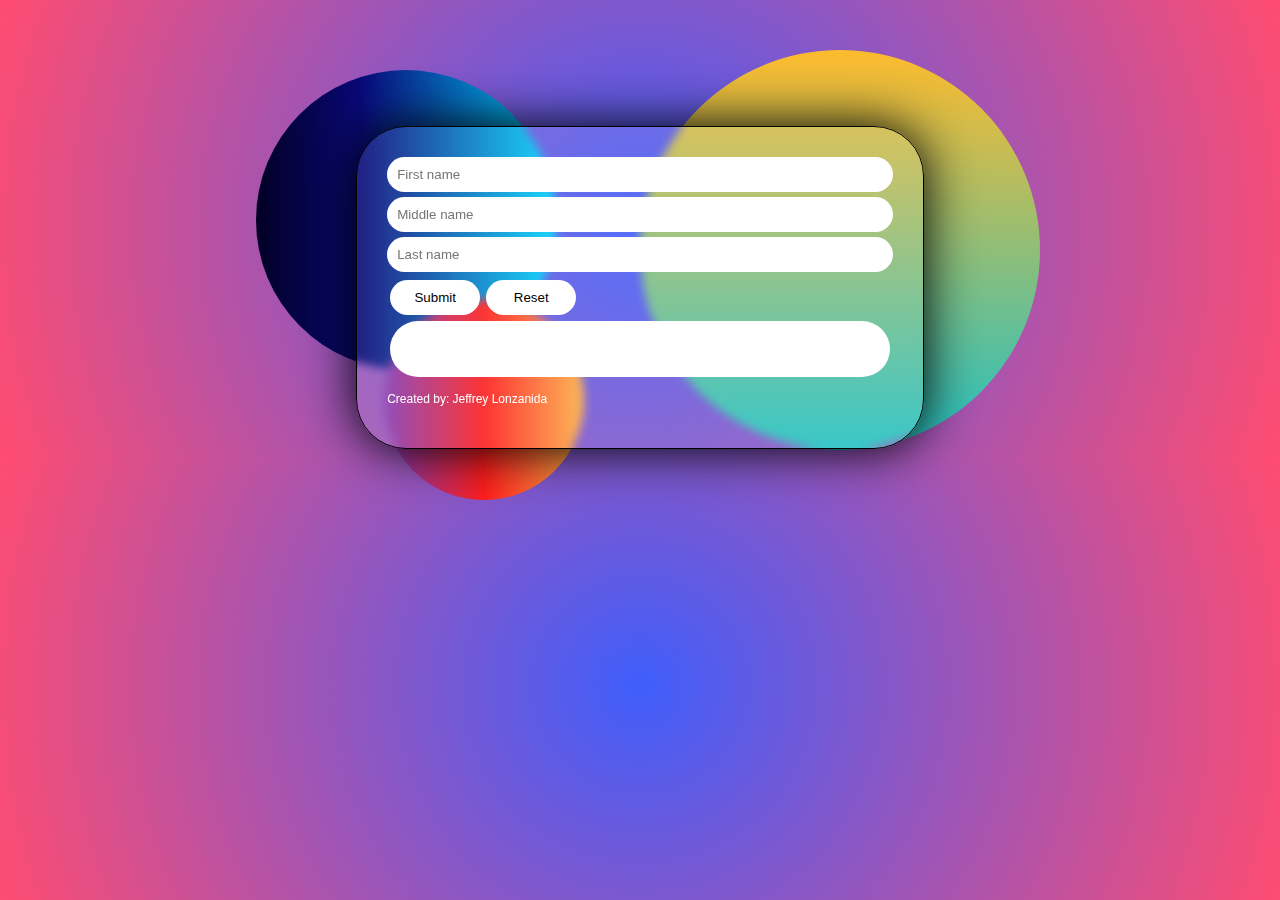
<file: index.html>
<!-- concat -->
<!DOCTYPE html>
<html lang="en">
<head> 
    <meta charset="UTF-8">
    <meta http-equiv="X-UA-Compatible" content="IE=edge">
    <meta name="viewport" content="width=device-width, initial-scale=1.0">
    <link rel="stylesheet" href="sample.css">
    <title>Simple concatination</title>
</head>
<body>
    <div class="circle1"></div>
    <div class="circle2"></div>
    <div class="circle3"></div>
    <div class="container">
        <input id="fname" type="text" placeholder="First name">
        <input id="mname" type="text" placeholder="Middle name">
        <input id="lname" type="text" placeholder="Last name">
        <div class="container3">
            <button class="Submit" type="button" onclick="myfunctionconcat()">Submit</button>
            <button class="Reset" type="button" onclick="myfunctionreset()">Reset</button>
        </div>
        <div class="container2">
            <p id="concat"></p>
        </div>
        <p class="brand">Created by: Jeffrey Lonzanida</p>
    </div>
    <script>
        function myfunctionconcat(){
            var a = document.getElementById("fname").value;
            var b = document.getElementById("mname").value;
            var c = document.getElementById("lname").value;
            document.getElementById("concat").innerHTML=a + " " + b + " " + c;
        }
        function myfunctionreset(){
            document.getElementById("concat").innerHTML="";
            document.getElementById("fname").value="";
            document.getElementById("mname").value="";
            document.getElementById("lname").value="";
        }
    </script>
</body>
</html>
</file>
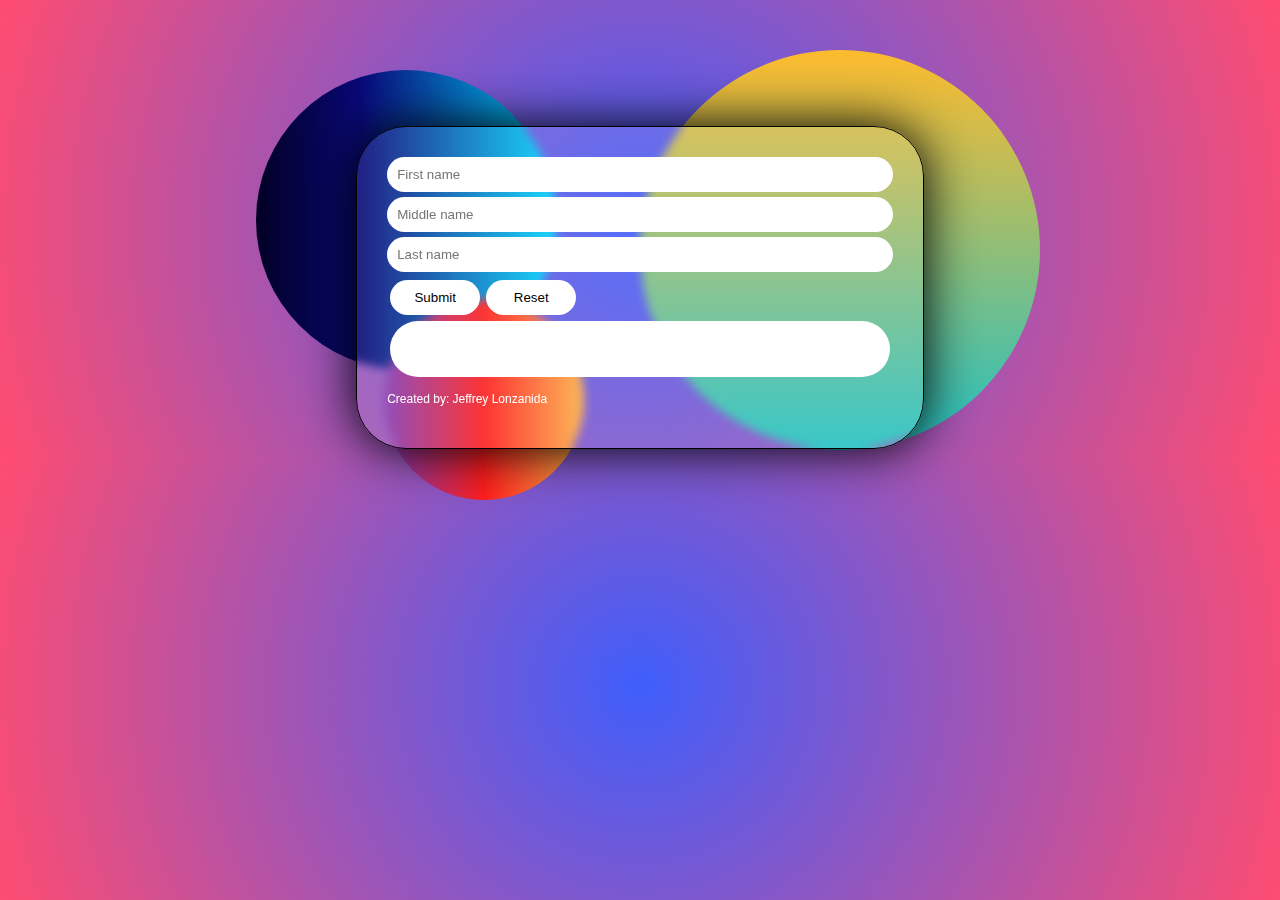
<file: sample.html>
<!-- concat -->
<!DOCTYPE html>
<html lang="en">
<head> 
    <meta charset="UTF-8">
    <meta http-equiv="X-UA-Compatible" content="IE=edge">
    <meta name="viewport" content="width=device-width, initial-scale=1.0">
    <link rel="stylesheet" href="sample.css">
    <title>Practice</title>
</head>
<body>
    <div class="circle1"></div>
    <div class="circle2"></div>
    <div class="circle3"></div>
    <div class="container">
        <input id="fname" type="text" placeholder="First name">
        <input id="mname" type="text" placeholder="Middle name">
        <input id="lname" type="text" placeholder="Last name">
        <div class="container3">
            <button class="Submit" type="button" onclick="myfunctionconcat()">Submit</button>
            <button class="Reset" type="button" onclick="myfunctionreset()">Reset</button>
        </div>
        <div class="container2">
            <p id="concat"></p>
        </div>
        <p class="brand">Created by: Jeffrey Lonzanida</p>
    </div>
    <script>
        function myfunctionconcat(){
            var a = document.getElementById("fname").value;
            var b = document.getElementById("mname").value;
            var c = document.getElementById("lname").value;
            document.getElementById("concat").innerHTML=a + " " + b + " " + c;
        }
        function myfunctionreset(){
            document.getElementById("concat").innerHTML="";
            document.getElementById("fname").value="";
            document.getElementById("mname").value="";
            document.getElementById("lname").value="";
        }
    </script>
</body>
</html>
</file>
<file: sample.css>
body{
            background: rgb(63,94,251);
            background: radial-gradient(circle, rgba(63,94,251,1) 0%, rgba(255,76,112,1) 100%);
            font-family: Verdana, Geneva, Tahoma, sans-serif;
            transition:0.5s;
        }
        .container{
            position: relative;
            padding: 30px;
            background-color:rgba(255, 255, 255, 0.103);
            border: solid black 1px;
            backdrop-filter: blur(5px);
            width: 40%;
            border-radius: 50px 50px;
            display: flex;
            flex-direction: column;
            margin: 0 auto;
            margin-top:10%;
            box-shadow: 0px 0px 50px 1px;
            transition:0.5s;
        }
        .container2{
            position: relative;
            padding: 20px;
            background-color: rgb(255, 255, 255);
            margin: 3px;
            border-radius: 50px;
        }
        .container3{
            display: flex;
            flex-direction: row;
        }
        .container input{
            margin-bottom: 5px;
            border-radius: 50px;
            padding: 10px;
            border-style: hidden;
            position: relative;
        }
        .container button{
            padding: 10px;
            border-radius: 50px;
            margin: 3px;
            position: relative;
            border-style: hidden;
            background-color: white;
            width: 90px;
        }
        .container input:hover{
            background-color: antiquewhite;
            padding: 15px;
            transition: 0.3s;
        }
        .container input:focus{
            background-color: antiquewhite;
            padding: 15px;
            transition: 0.3s;
        }
        .Submit:hover{
            background-color: green;
            color: white;
        }
        .Reset:hover{
            background-color:red;
            color: white;
        }
        .brand{
            color: white;
            font-size: 12px;
        }
        .circle1{
            height: 300px;
            width: 300px;
            top: 50px;
            left: 20%;
            position: fixed;
            background: rgb(2,0,36);
            background: linear-gradient(90deg, rgba(2,0,36,1) 0%, rgba(9,9,121,1) 35%, rgba(0,212,255,1) 100%);
            border-radius: 50%;
            transition: 0.5s;
            animation-name: circle1;
            animation-duration: 2s;
            animation-iteration-count: infinite;
            animation-direction: alternate-reverse;
        }
        @keyframes circle1 {
            0%{top: 50px;}
            100%{top:100px;}
        }
        .circle2{
            height: 400px;
            width: 400px;
            top: 50px;
            left: 60%;
            position: fixed;
            background: rgb(34,193,195);
            background: linear-gradient(0deg, rgba(34,193,195,1) 0%, rgba(253,187,45,1) 100%);
            border-radius: 50%;
            transition: 0.5s;
            animation-name: circle2;
            animation-duration: 2.5s;
            animation-iteration-count: infinite;
            animation-direction: alternate-reverse;
        }
        @keyframes circle2 {
            0%{top: 50px;}
            100%{top:100px;}
        }
        .circle3{
            height: 200px;
            width: 200px;
            top: 350px;
            left: 50%;
            position: fixed;
            background: rgb(131,58,180);
            background: linear-gradient(90deg, rgba(131,58,180,1) 0%, rgba(253,29,29,1) 50%, rgba(252,176,69,1) 100%);
            border-radius: 50%;
            transition: 0.5s;
            animation-name: circle3;
            animation-duration: 3s;
            animation-iteration-count: infinite;
            animation-direction: alternate-reverse;
        }
        @keyframes circle3 {
            0%{top: 350px;}
            100%{top:400px;}
        }
        @media only screen and (max-width: 1600px) {
            .circle1{
               height: 300px;
               width: 300px;
               top: 70px;
               left: 20%;
            }
            .circle2{
               height: 400px;
               width: 400px;
               top: 50px;
               left: 50%;
            }
            .circle3{
               height: 200px;
               width: 200px;
               top: 300px;
               left: 30%;
            }
        }
        @media only screen and (max-width: 1020px) {
            .circle1{
                height: 150px;
                width: 150px;
                top: 30px;
                left: 5%;
            }
            .circle2{
                height: 200px;
                width: 200px;
                top: 60px;
                left: 60%;
            }
            .circle3{
                height: 150px;
                width: 150px;
            }
            .container{
                width:70%;  
            }
        }
</file>
